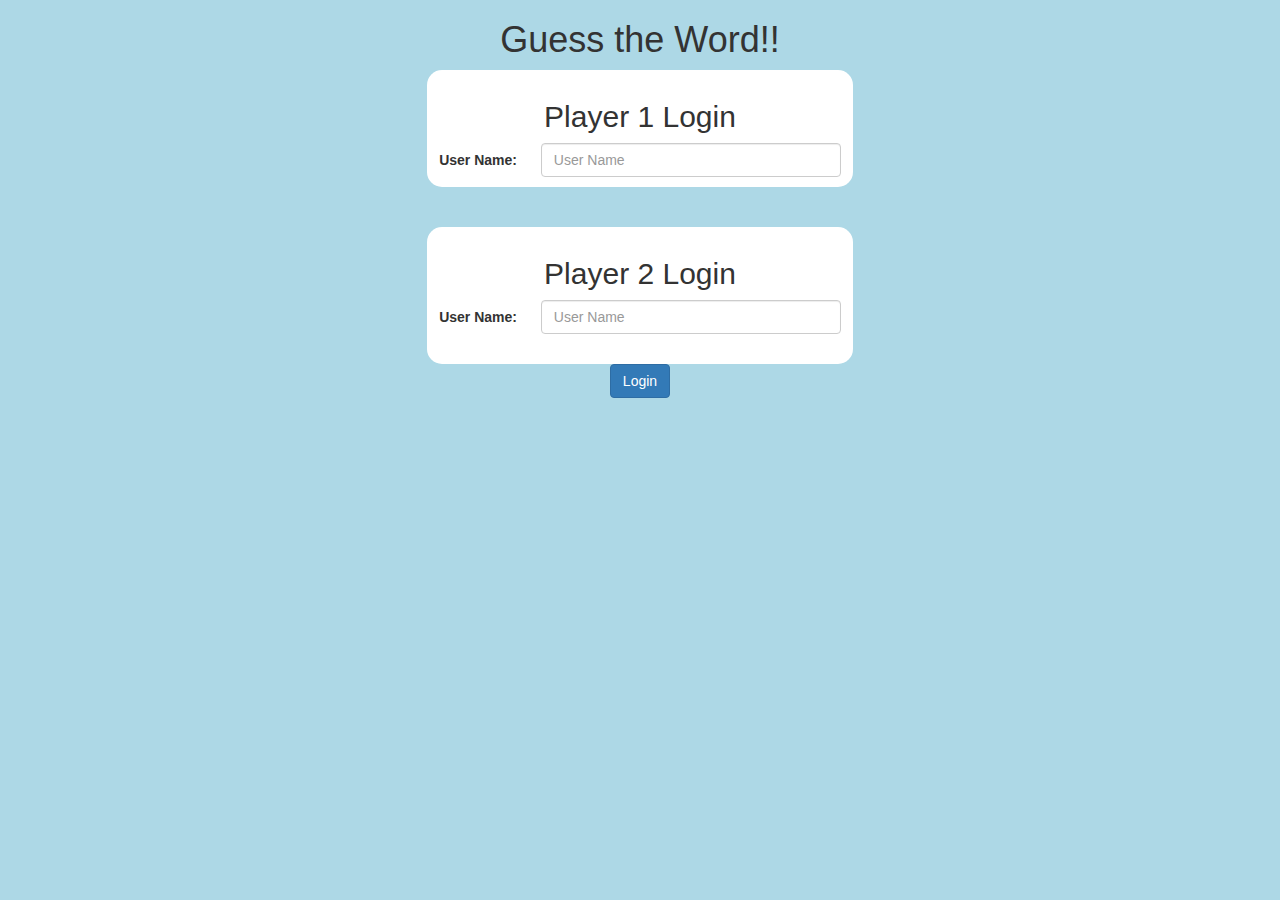
<file: index.html>
<html>
<head>
    <title>Guess the word</title>
    
    <script src="script.js"></script>
    <meta name="viewport" content="width=device-width, initial-scale=1">
    <link rel="stylesheet" href="https://maxcdn.bootstrapcdn.com/bootstrap/3.4.0/css/bootstrap.min.css"> 
    <script src="https://ajax.googleapis.com/ajax/libs/jquery/3.4.1/jquery.min.js"></script>
     <script src="https://maxcdn.bootstrapcdn.com/bootstrap/3.4.0/js/bootstrap.min.js"></script>
     <link rel="stylesheet" href="game.css" type="text/css">
</head>

<body>
    <center>
        <h1>Guess the Word!!</h1>
        <div class="col-lg-4 col-sm-8 col-xs-11 login_div1">
            <h2>Player 1 Login</h2>
            <label>User Name:</label>
            <input type="text" id="user_name1" placeholder="User Name" class="form-control">

        </div>
<br>
<br>
        <div class="col-lg-4 col-sm-8 col-xs-11 login_div2">
            <h2>Player 2 Login</h2>
            <label>User Name:</label>
            <input type="text" id="user_name2" placeholder="User Name" class="form-control">
<br>
<br>

            

        </div>
        <button class="btn btn-primary" onclick="Login()" >Login</button>

        

    </center>
</body>

</html>
</file>
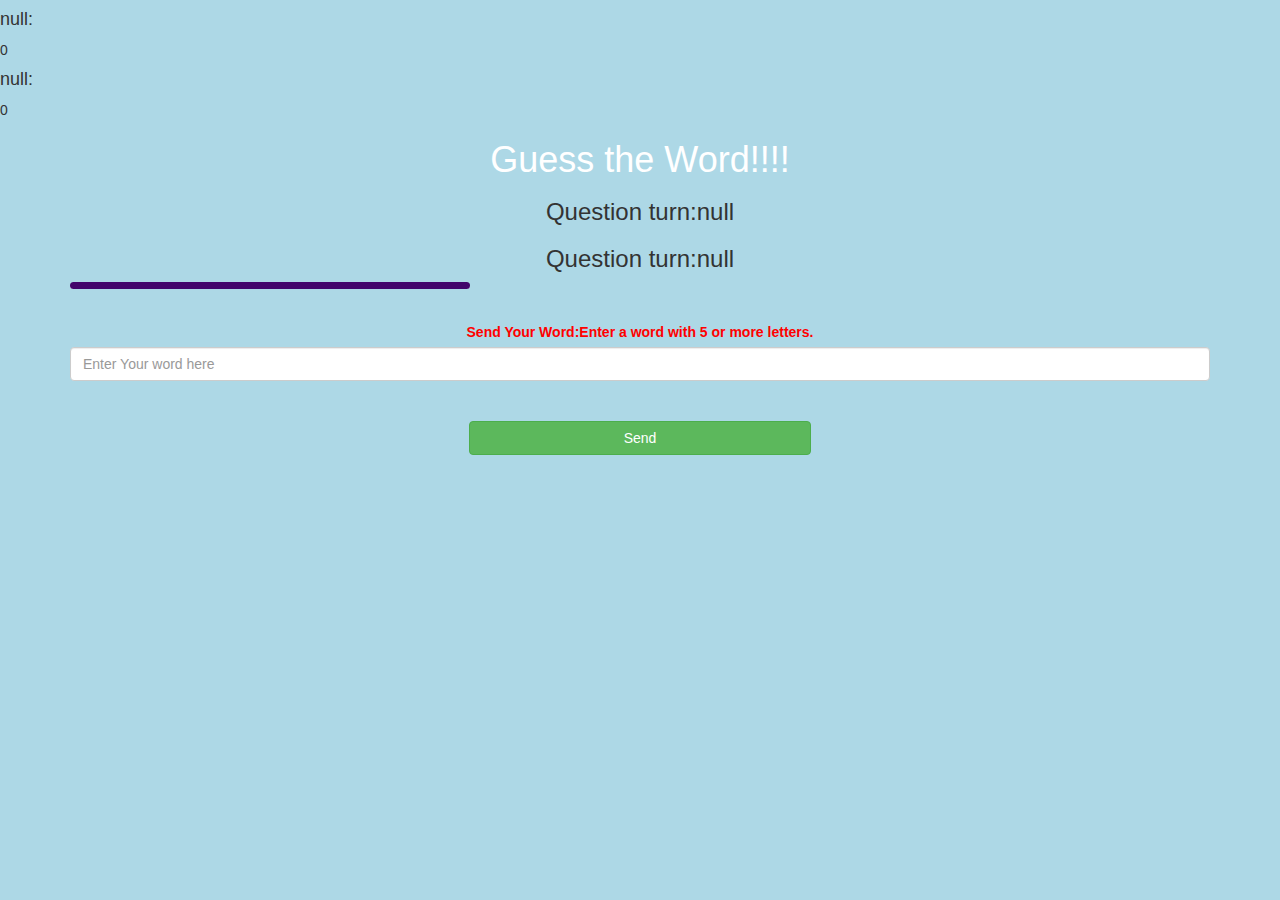
<file: game_page.html>
<html>

    <head>
        <title>Guess the word</title>
        
        
        <meta name="viewport" content="width=device-width, initial-scale=1">
        <link rel="stylesheet" href="https://maxcdn.bootstrapcdn.com/bootstrap/3.4.0/css/bootstrap.min.css"> 
        <script src="https://ajax.googleapis.com/ajax/libs/jquery/3.4.1/jquery.min.js"></script>
         <script src="https://maxcdn.bootstrapcdn.com/bootstrap/3.4.0/js/bootstrap.min.js"></script>
         <link rel="stylesheet" href="game.css" type="text/css">
    </head>

<body>
    <h4 id="player1_name"></h4><span id="player1_score"></span>
    <h4 id="player2_name"></h4><span id="player2_score"></span>
<div class="container">
    <center>

<h1 style="color: white">Guess the Word!!!!</h1>
<h3 id="player_question"></h3>
<h3 id="player_answer"></h3>
<div class="col-lg-6" id="output"></div>
<br>
<br>
<label style="color: red;"><b>Send Your Word:Enter a word with 5 or more letters.</b>
</label>
<input type="text" placeholder="Enter Your word here" class="form-control" id="word">
<br>
<br>
<button class="btn btn-success" onclick="send()" style="width: 30%;">Send</button>
</center>
</div>
<script src="game_page.js"></script>

</body>


</html>
</file>
<file: game.css>
body{
    background-color: lightblue;
}

.login_div1,.login_div2{
background-color: white;
float: none;
border-radius: 15px;
padding: 10px;
}

#user_name1,#user_name2{
    display:inline-block;
    margin-left: 20px;
    width: 300px;
}
#output{
    border-radius: 10px;
    background-color: white;
    border-top: 7px solid rgb(66, 5, 107);
    text-align: center;
     width: 400px;

}
</file>
